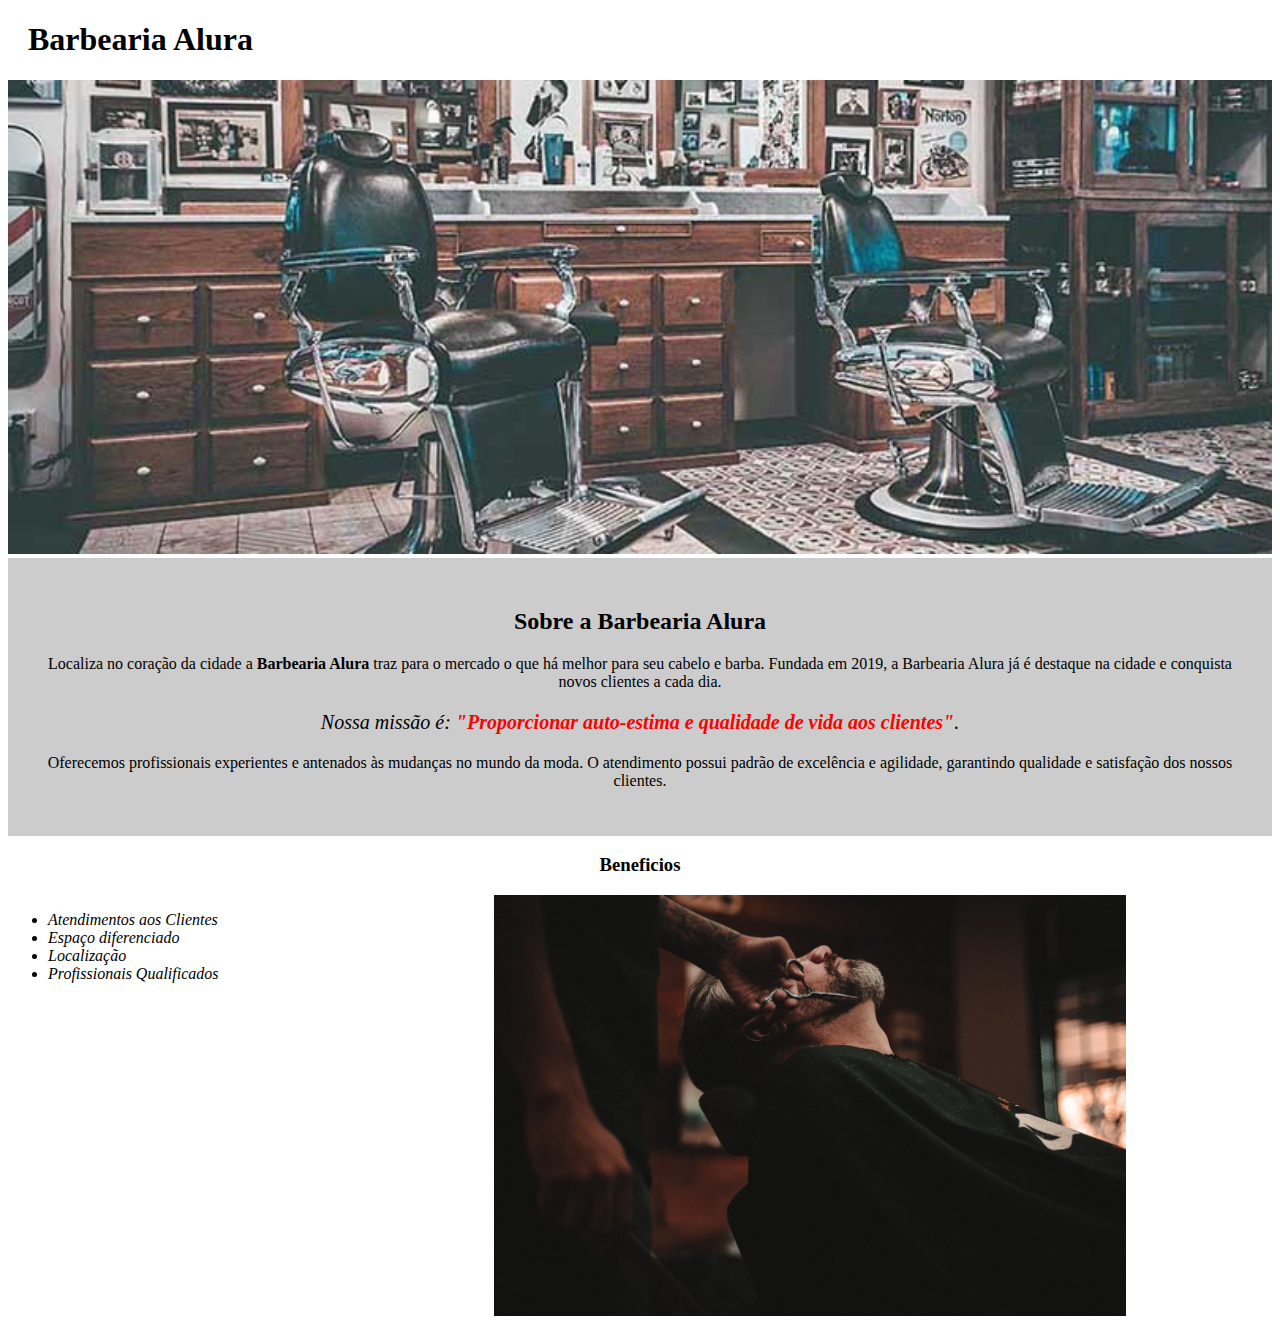
<file: index.html>
<!DOCTYPE html>
<html lang="pt-br">
<head>
<meta charset="UTF-8">
<title>Barbearia Alura</title>
<link rel="stylesheet" href="style.css">
 </head>

<body>
  <header>
     <h1 class="titulo-principal">Barbearia Alura</h1>
   </header>
    <img id="banner" src="banner.jpg">
    <div class="principal">
    <h2 class="titulo-centralizado">Sobre a Barbearia Alura</h2>

    <p>Localiza no coração da cidade a <strong>Barbearia Alura</strong> traz para o mercado o que há melhor para seu cabelo e barba. Fundada em 2019, a Barbearia Alura já é destaque na cidade e conquista novos clientes a cada dia.</p>

    <p id="missao"><em>Nossa missão é: <strong>"Proporcionar auto-estima e qualidade de vida aos clientes"</strong>.</em></p>

    <p> Oferecemos profissionais experientes e antenados às mudanças no mundo da moda. O atendimento possui padrão de excelência e agilidade, garantindo qualidade e satisfação dos nossos clientes.</p>
  </div>

  <div class="benefícios">
      <h3 class="titulo-centralizado">Beneficios</h3>

     <ul>
        <li class="itens">Atendimentos aos Clientes</li>
        <li class="itens">Espaço diferenciado</li>
        <li class="itens">Localização</li>
        <li class="itens">Profissionais Qualificados</li>
     </ul>
   
     <img src="beneficios.jpg" class="imagembeneficios">
   </div>
   </body>
</html>
</file>
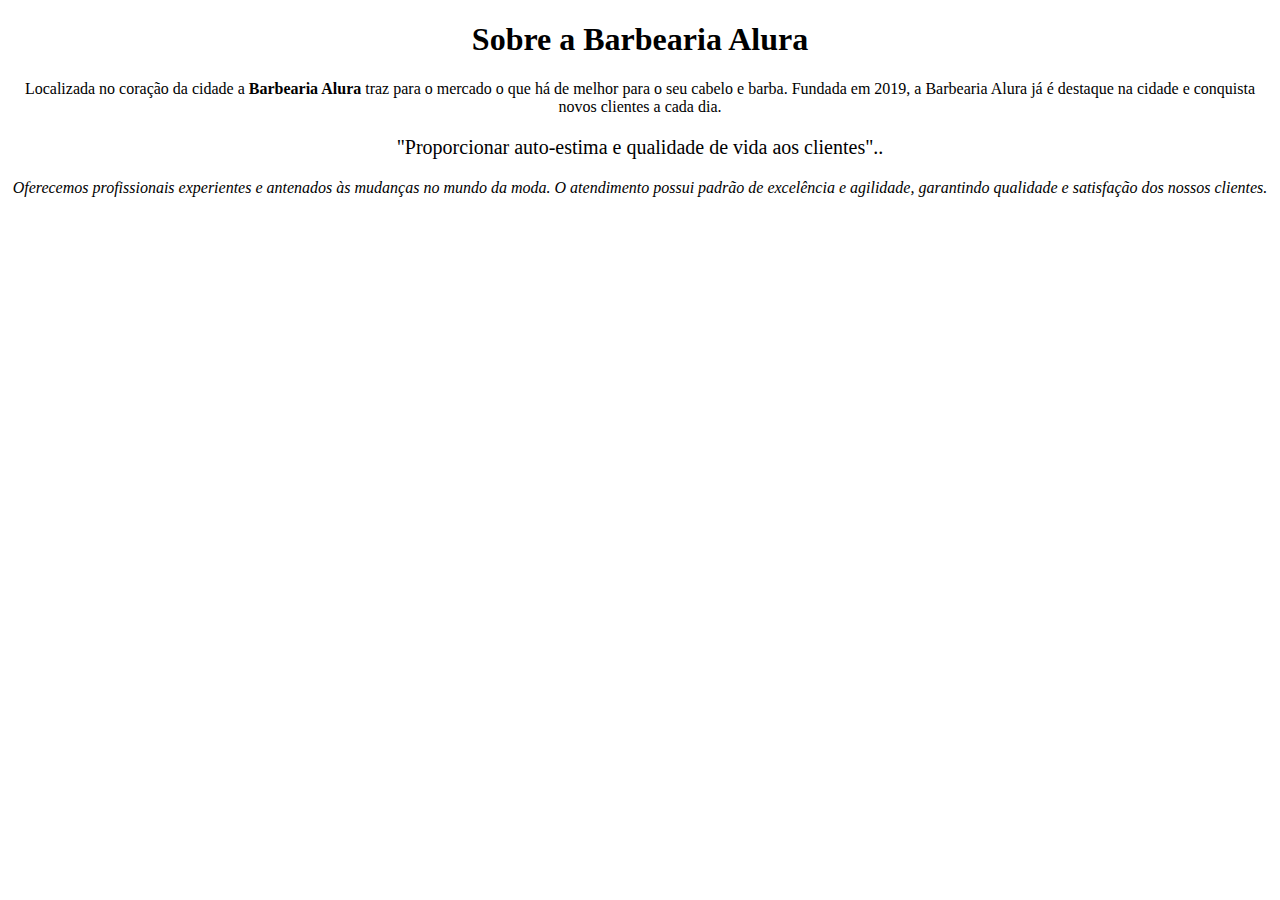
<file: Sobre a Barbearia Alura.html>
<!DOCTYPE html>

<html=ling"pt-br>
<read>
<meta charset="UTF8">

<style>
 p {
  text-align: center
}
</style>
</head>

<body>
<h1 style="text-align: center">Sobre a Barbearia Alura</h1>

<p> Localizada no coração da cidade a <strong>Barbearia Alura</strong> traz para o mercado o que há de melhor para o seu cabelo e barba. Fundada em 2019, a Barbearia Alura já é destaque na cidade e conquista novos clientes a cada dia.</p>

<p style="font-size: 20px"><em<Nossa missão é: <strong>  "Proporcionar auto-estima e qualidade de vida aos clientes".</estrong>.<em></p>

<p> Oferecemos profissionais experientes e antenados às mudanças no mundo da moda. O atendimento possui padrão de excelência e agilidade, garantindo qualidade e satisfação dos nossos clientes.</p>
</body>
</html>
</file>
<file: style.css>
body {
	 
}

#banner {
    width: 100%  ;
}

.principal{
    background: #CCCCCC;
    padding: 30px;
}

.titulo-principal {
    padding-left: 20px;
}

 .titulo-centralizado {
    text-align: center
}

p {
    text-align: center;
}

#missao {
	font-size: 20px
}

em strong {
	 color: #FF0000;
}

.itens {
    font-style: italic;
}

.beneficios {
    background: #FFFFFF;
    padding:20px;
}

ul{
    display: inline-block;
    vertical-align: top;
    width:20%;
    margin-right: 15%;
}

.imagembeneficios {
	width: 50%;
}
</file>
